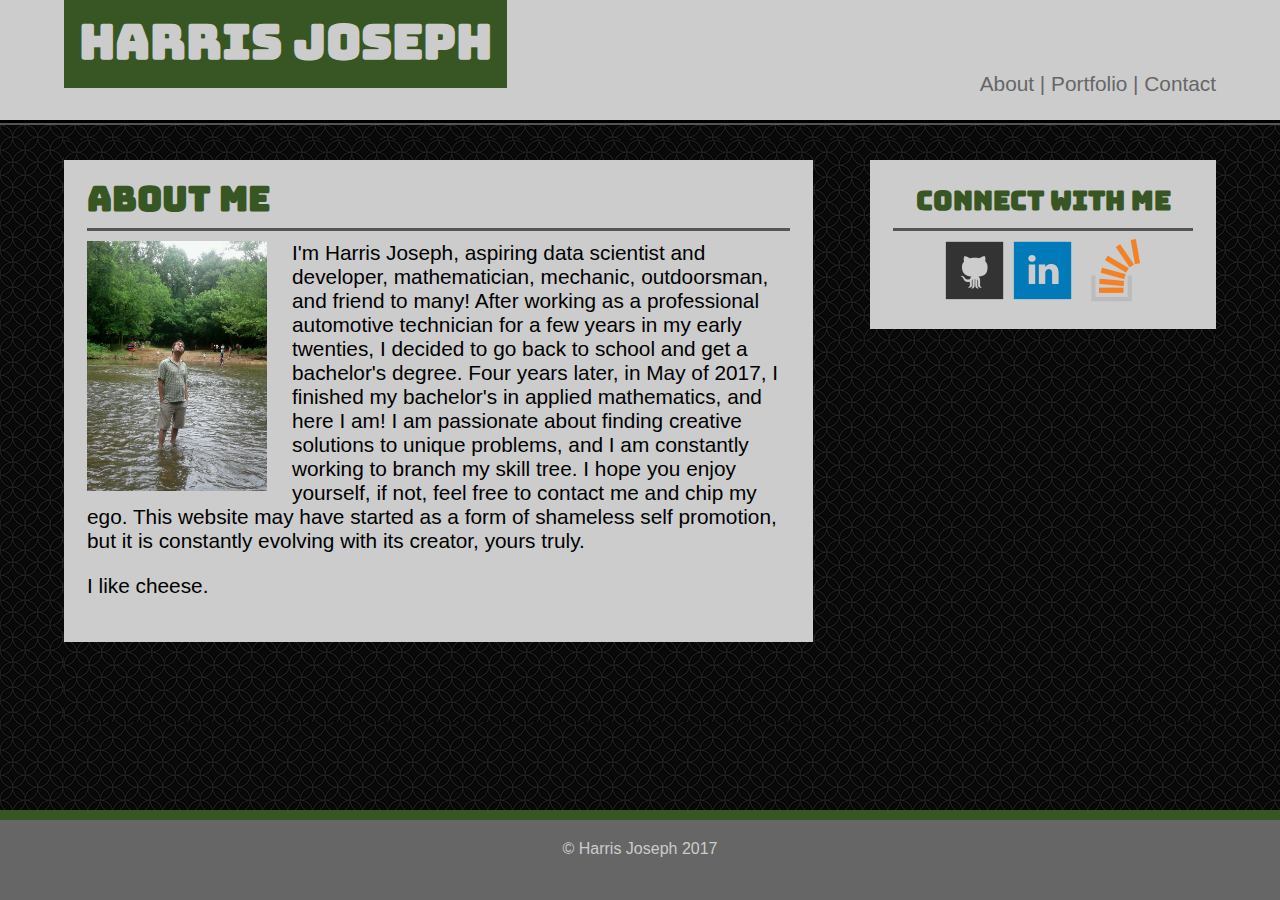
<file: index.html>
<!DOCTYPE html>
<html lang="en-us">
<head>
  <meta charset="UTF-8">
  <title>(Home) Harris Joseph</title>
  <link rel="stylesheet" type="text/css" href="https://meyerweb.com/eric/tools/css/reset/reset.css">
  <link href="https://fonts.googleapis.com/css?family=Bungee|Ubuntu+Condensed" rel="stylesheet">
  <link rel="stylesheet" type="text/css" href="assets/css/style.css">
</head>
<body>
  <div class="whitefill">
    <header>
      <h1>Harris Joseph</h1>
      <nav class="hidden-sm hidden-xs"> 
        <a href="index.html">About</a> | <a href="portfolio.html">Portfolio</a> | <a href="contact.html">Contact</a> 
      </nav>
    </header>
  </div>

  <div class="patfill">
    <div class="contentbox">

      <article>
        <h2> About Me </h2>
        <img id="cover" src="assets/images/coverPhoto.jpg" alt="Me in a River">
        <p>I'm Harris Joseph, aspiring data scientist and developer, mathematician, mechanic, outdoorsman, and friend to many! After working as a professional automotive technician for a few years in my early twenties, I decided to go back to school and get a bachelor's degree. Four years later, in May of 2017, I finished my bachelor's in applied mathematics, and here I am! I am passionate about finding creative solutions to unique problems, and I am constantly working to branch my skill tree. I hope you enjoy yourself, if not, feel free to contact me and chip my ego. This website may have started as a form of shameless self promotion, but it is constantly evolving with its creator, yours truly.  </p>
        <p>I like cheese.</p>
      </article>
      <aside class="hidden-xs hidden-sm hidden-md"> 
        <h3>Connect with Me</h3>
        <a target="_blank" href="https://github.com/harrycaveman"><img src="assets/images/gitIcon.png"></a>
        <a target="_blank" href="https://www.linkedin.com/in/harris-joseph-422605104/"><img src="assets/images/linkedIcon.png"></a>
        <a target="_blank" href="https://stackoverflow.com/users/6078157/thisguycanteven"><img src="assets/images/stackIcon.png"></a>
      </aside>
    </div>
  <div class="contentbox hidden-md hidden-lg">
            <aside>
        <h3>Connect</h3>
        <a target="_blank" href="https://github.com/harrycaveman"><img src="assets/images/gitMini.png"></a>  
        <a target="_blank" href="https://www.linkedin.com/in/harris-joseph-422605104/"><img src="assets/images/linkedMini.png"></a>  
        <a target="_blank" href="https://stackoverflow.com/users/6078157/thisguycanteven"><img src="assets/images/stackMini.png"></a>
      </aside>
      </div>
  </div>
  <footer>
    <div>
      <nav class="mini-nav hidden-md hidden-lg"> 
        <a href="index.html">About</a> | <a href="portfolio.html">Portfolio</a> | <a href="contact.html">Contact</a>
      </nav>
    </div>
    <span>&copy Harris Joseph 2017</span>
  </footer>
 </body>
 </html>
</file>
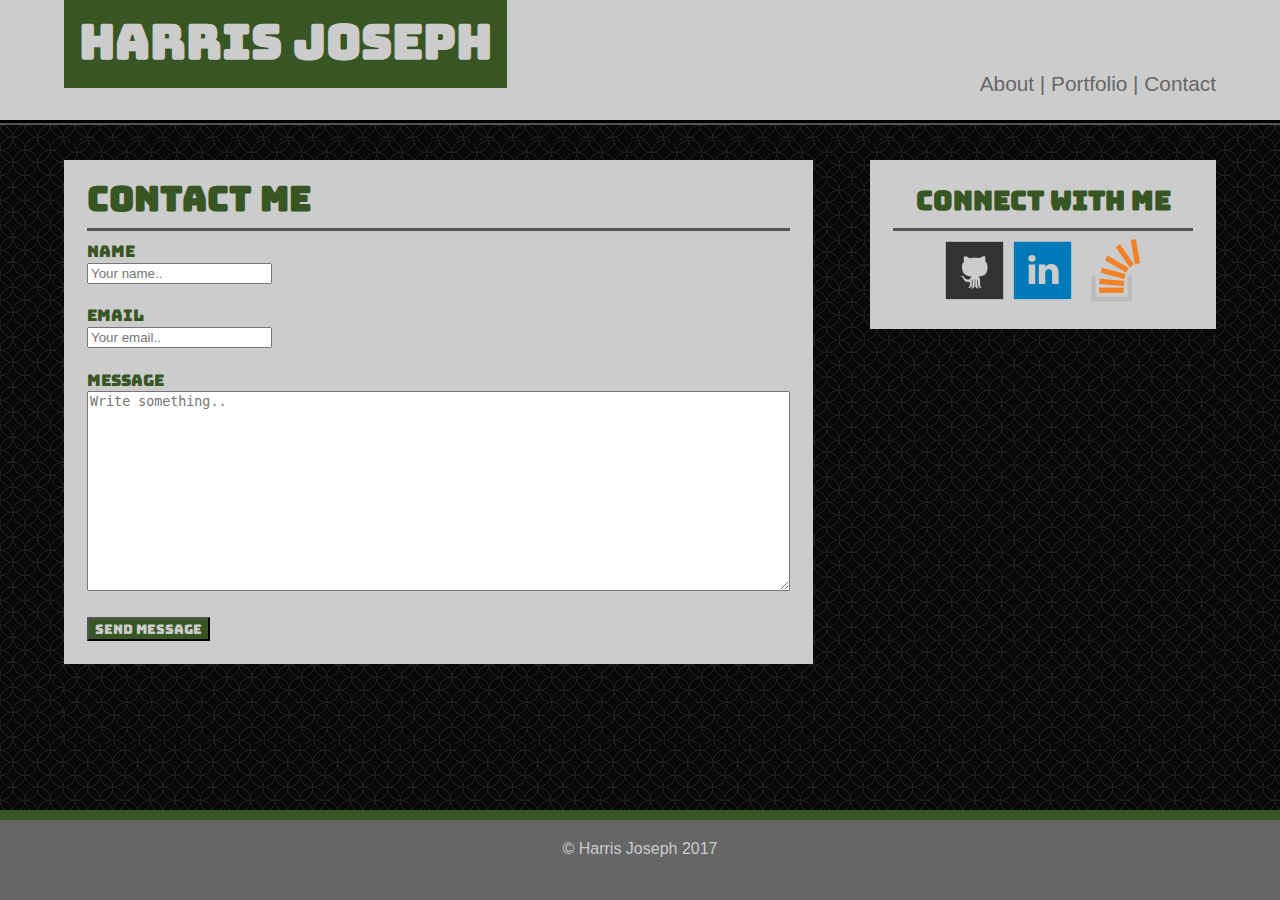
<file: contact.html>
<!DOCTYPE html>
<html lang="en-us">
<head>
  <meta charset="UTF-8">
  <title>(Home) Harris Joseph</title>
  <link rel="stylesheet" type="text/css" href="https://meyerweb.com/eric/tools/css/reset/reset.css">
  <link href="https://fonts.googleapis.com/css?family=Bungee|Ubuntu+Condensed" rel="stylesheet">
  <link rel="stylesheet" type="text/css" href="assets/css/style.css">
</head>
<body>
  <div class="whitefill">
    <header>
      <h1>Harris Joseph</h1>
      <nav class="hidden-xs hidden-sm">
       <a href="index.html">About</a> | <a href="portfolio.html">Portfolio</a> | <a href="contact.html">Contact</a> 
     </nav>
   </header>
 </div>

 <div class="patfill">
  <div class="contentbox">

    <article>
      <h2> Contact Me </h2>
      <label for="name">Name</label>
      <input type="text" id="name" name="name" placeholder="Your name..">
      <br>
      <label for="email">Email</label>
      <input type="text" id="email" name="email" placeholder="Your email..">
      <br>
      <label for="message">Message</label>
      <textarea id="subject" name="message" placeholder="Write something.."></textarea>
      <br>
      <input class="submitbutton" type="submit" value="Send message">

    </article>
    <aside class="hidden-xs hidden-sm"> 
      <h3>Connect with Me</h3>
      <a target="_blank" href="https://github.com/harrycaveman"><img src="assets/images/gitIcon.png"></a>
      <a target="_blank" href="https://www.linkedin.com/in/harris-joseph-422605104/"><img src="assets/images/linkedIcon.png"></a>
      <a target="_blank" href="https://stackoverflow.com/users/6078157/thisguycanteven"><img src="assets/images/stackIcon.png"></a>
    </aside>
  </div>
<div class="contentbox hidden-md hidden-lg">
            <aside>
        <h3>Connect</h3>
        <a target="_blank" href="https://github.com/harrycaveman"><img src="assets/images/gitMini.png"></a>  
        <a target="_blank" href="https://www.linkedin.com/in/harris-joseph-422605104/"><img src="assets/images/linkedMini.png"></a>  
        <a target="_blank" href="https://stackoverflow.com/users/6078157/thisguycanteven"><img src="assets/images/stackMini.png"></a>
      </aside>
      </div>
  </div>
  <footer>
    <div>
      <nav class="mini-nav hidden-md hidden-lg"> 
        <a href="index.html">About</a> | <a href="portfolio.html">Portfolio</a> | <a href="contact.html">Contact</a>
      </nav>
    </div>
    <span>&copy Harris Joseph 2017</span>
  </footer>
 </body>
 </html>
</file>
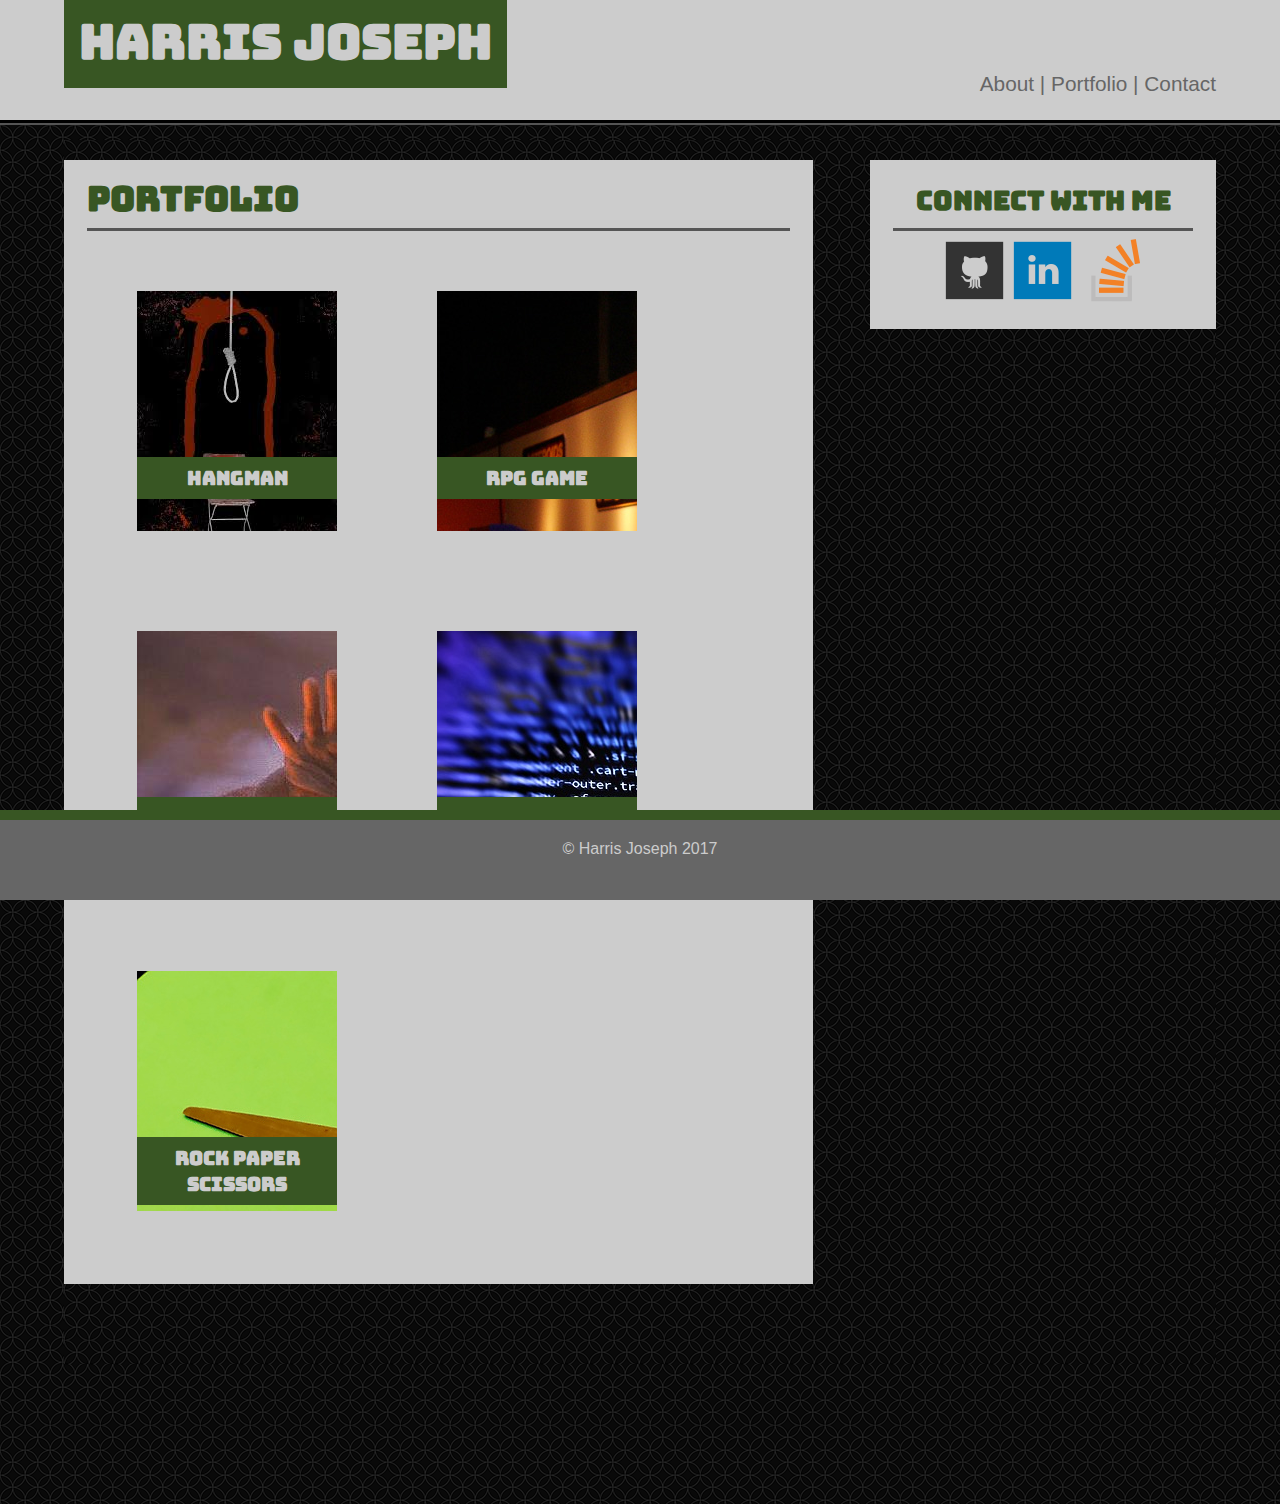
<file: portfolio.html>
<!DOCTYPE html>
 <html lang="en-us">
 <head>
 	<meta charset="UTF-8">
 	<title>(Portfolio) Harris Joseph</title>
 	<link rel="stylesheet" type="text/css" href="https://meyerweb.com/eric/tools/css/reset/reset.css">
 	<link href="https://fonts.googleapis.com/css?family=Bungee|Ubuntu+Condensed" rel="stylesheet">
 	<link rel="stylesheet" type="text/css" href="assets/css/style.css">
 </head>
 <body>
 	<div class="whitefill">
 		<header>
 			<h1>Harris Joseph</h1>
 			<nav class="hidden-xs hidden-sm"> 
 				<a href="index.html">About</a> | <a href="portfolio.html">Portfolio</a> | <a href="contact.html">Contact</a>
 			</nav>
 		</header>
 	</div>

 	<div class="patfill">
 		<div class="contentbox">

 			<article>
 				<h2> Portfolio </h2>
 				<a href="#">
 					<div id="hangman">
 						<h4>Hangman</h4>
 					</div>
 				</a>
 				<a href="#">    
 					<div id="rpg">
 						<h4>RPG game</h4>
 					</div>
 				</a>
 				<a href="#">    
 					<div id="triv">
 						<h4>Trivia</h4>
 					</div>
 				</a>
 				<a href="#">    
 					<div id="info">
 						<h4>Rutgers Info Widget</h4>
 					</div>
 				</a>
 				<a href="#">    
 					<div id="rps">
 						<h4>Rock Paper Scissors</h4>
 					</div>
 				</a>


 			</article>
 			<aside class="hidden-xs hidden-sm"> 
 				<h3>Connect with Me</h3>
 				<a target="_blank" href="https://github.com/harrycaveman"><img src="assets/images/gitIcon.png"></a>
 				<a target="_blank" href="https://www.linkedin.com/in/harris-joseph-422605104/"><img src="assets/images/linkedIcon.png"></a>
 				<a target="_blank" href="https://stackoverflow.com/users/6078157/thisguycanteven"><img src="assets/images/stackIcon.png"></a>
 			</aside>
 		</div>
 		<div class="contentbox hidden-md hidden-lg">
            <aside>
 				<h3>Connect</h3>
 				<a target="_blank" href="https://github.com/harrycaveman"><img src="assets/images/gitMini.png"></a>  
 				<a target="_blank" href="https://www.linkedin.com/in/harris-joseph-422605104/"><img src="assets/images/linkedMini.png"></a>  
 				<a target="_blank" href="https://stackoverflow.com/users/6078157/thisguycanteven"><img src="assets/images/stackMini.png"></a>
 			</aside>
 	    </div>
 	</div>
 	<footer>
 		<div>
 			<nav class="mini-nav hidden-md hidden-lg"> 
 				<a href="index.html">About</a> | <a href="portfolio.html">Portfolio</a> | <a href="contact.html">Contact</a>
 			</nav>
 		</div>
 		<span>&copy Harris Joseph 2017</span>
 	</footer>
 </body>
 </html>
</file>
<file: assets/css/style.css>
* {
 	box-sizing: border-box;
 }

 html,body{
 	margin:0;
 	background-image: url(../images/spiration_dark.png);
 }

 .whitefill {
 	position:relative;
 	width:100%;
 	background:#ccc;
 	border-bottom: 5px groove black;
 }

 header  {
 	position:relative;
 	width:90%;
 	height: 120px;
 	background: #ccc;
 	margin:auto;
 }

 h1 {
 	font-family: 'Bungee', cursive;
 	position:absolute;
 	left:0;
 	bottom:0;
 	padding:15px;
 	background: #385623;
 	color:#ccc;
 	font-size: 300%;
 	
 }

 h2 {
 	font-size:215%;
 	font-family: 'Bungee', cursive;
 	margin:auto;
 	color:#385623;
 	margin-top:-7px;
 	text-align: left;
 	padding-bottom:7px;
 	border-bottom: 3px solid #555;
 	margin-bottom:10px;
 }

 h3 {
 	font-size: 166%;
 	font-family: 'Bungee', cursive;
 	padding-bottom: 10px;
 	margin:auto;
 	color:#385623;
 	text-align: center;
 	border-bottom: 3px solid #555;
 	margin-bottom:7px;
 }

 h4 {
 	position:relative;
 	width:200px;
 	font-family: 'Bungee', cursive;
 	padding:8px;
 	background: #385623;
 	color:#ccc;
 	text-align:center;
 	font-size: 120%;
 	text-decoration:none;
 	bottom:-140px;
 }

 a {
 	color:inherit;
 	text-decoration:inherit;
 }

 nav {
 	font-family: 'Ubuntu Condensed', sans-serif;
 	font-size:130%;
 	color:#666;
 	position:relative;
 	float:right;
 	top:60%;
 }

 p {
 	position:relative;
 	font-family: 'Ubuntu Condensed', sans-serif;
 	font-size:130%;
 	margin-top:5px;
 }

 label {
 	font-family: 'Bungee', cursive;
 	color:#385623;
 }

 article {
 	width:65%;
 	height: 100%;
 	position: relative;
 	top:20px;
 	left:0;
 	bottom:20px;
 	padding:2%;
 	text-align: left;
 	background: #ccc;
 }
 aside {
 	width:30%;
 	position:absolute;
 	top:20px;
 	right:0;
 	padding:2%;
 	text-align:center;
 	background: #ccc;
 }

 textarea,input,label {
 	margin-bottom:3%;
 }

 textarea {
 	height:200px;
 	width:100%;
 }

 .mini-nav {
 	float:none;
 	color:#ccc;
 	font-size:120%;
 }

 .submitbutton {
 	font-family: 'Bungee', cursive;
 	background: #385623;
 	color:#ccc;
 	margin-bottom:0;
 }

 .contentbox {
 	position: relative;
 	width: 90%;
 	background:inherit;
 	margin:auto;
 	padding-bottom:100px;
 }

 .patfill {
 	position:relative;
 	left:0;
 	right:0;
 	width:100%;
 	height:100%;
 	padding-bottom: 140px;
 	padding-top:1.2%;
 	background:inherit;
 }

 #cover {
 	float:left;
 	height:250px;
 	width:180px;
 	margin-right:25px;
 }

 #hangman,#rpg,#triv,#info,#rps {
 	height:240px;
 	width:200px;
 	margin:50px;
 	float:left;
 }

 #hangman{
 	background-image:url(../images/hangman.jpeg);
 }

 #rpg {
 	background-image:url(../images/rollplay.jpeg);
 }

 #triv {
 	background-image:url(../images/trivia.jpg);
 }

 #rps {
 	background-image:url(../images/rpscissors.jpg);
 }

 #info {
 	background-image:url(../images/info.jpg);
 }

 footer {
 	border-top: 10px solid #385623;
 	background:#666;
 	height:90px;
 	width:100%;
 	position:fixed;
 	bottom:0;
 	left:0;
 	right:0;
 	text-align:center;
 	color:#ccc;
 	font-family: 'Ubuntu Condensed', sans-serif;
 	font-size:100%;
 	padding-top:20px;
 }

 input::after,label::after,textarea::after,.patfill::after,.whitefill::after,article::after,.contentbox::after{
 	content: "";
 	display: table;
 	clear: both;
 }

 @media (max-width: 767px) {
 	article {
 		width:100%;
 		margin:auto;
 	}
 	aside {
 		left:35%;
 		top:30px;

 	}
 }

 @media (max-width: 639px) {
 	.hidden-xs {
 		display: none !important;
 	}
 	#hangman,#rpg,#triv,#info,#rps {
 		float:none;
 		margin-left:calc(50% - 100px);
 		margin-right:calc(50% - 100px);
 		}
 		#cover {
 			float:none;
 			margin-left:calc(50% - 90px);
 			margin-right:calc(50% - 90px);
 		}
 	}
 	@media (min-width: 640px) and (max-width: 767px) {
 		.hidden-sm {
 			display: none !important;
 		}
 	}
 	@media (min-width: 768px) and (max-width: 979px) {
 		.hidden-md {
 			display: none !important;
 		}
 	}
 	@media (min-width: 980px) {
 		.hidden-lg {
 			display: none !important;
 		}
</file>
